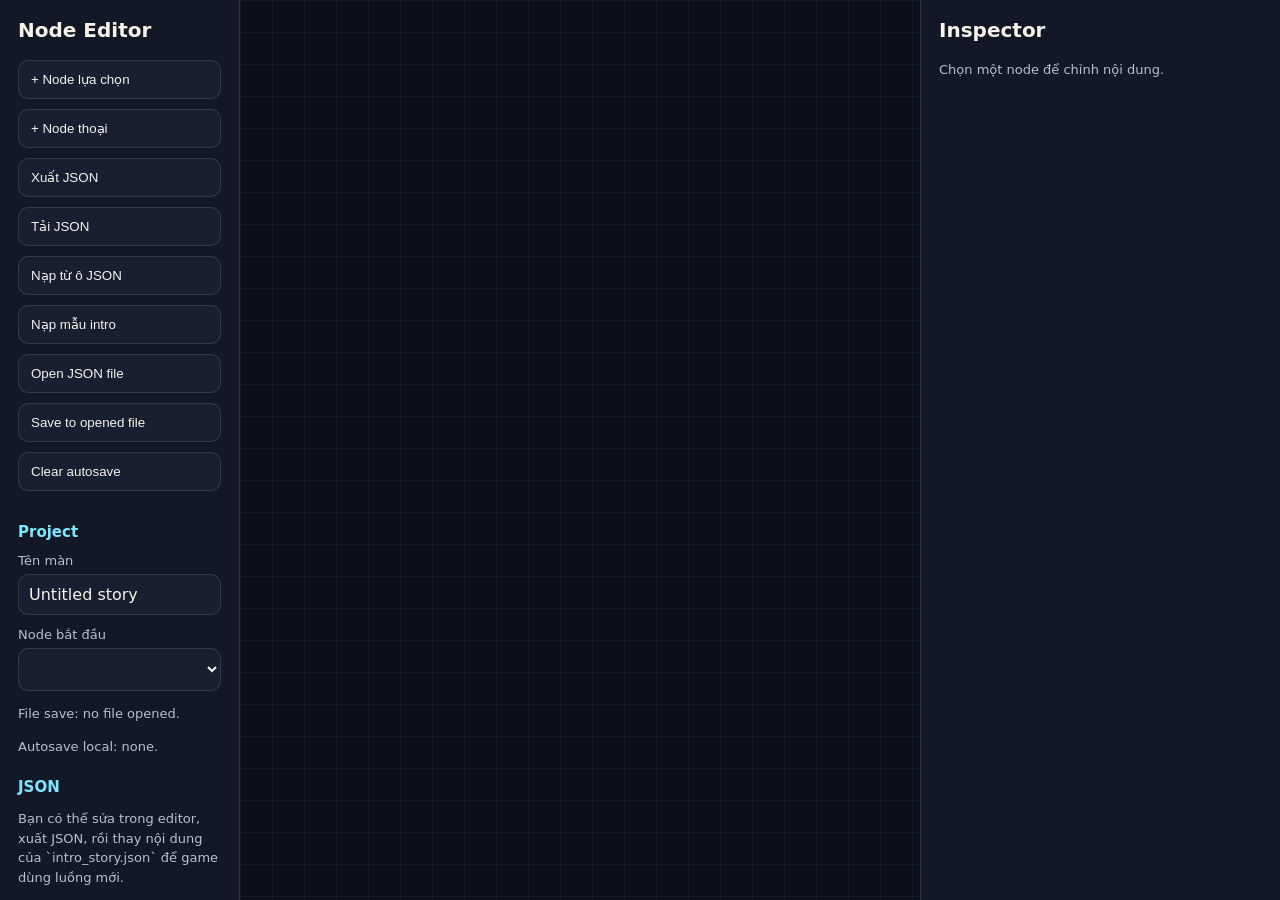
<file: dialogue_node_editor.html>
<!DOCTYPE html>
<html lang="vi">
<head>
  <meta charset="UTF-8" />
  <meta name="viewport" content="width=device-width, initial-scale=1.0" />
  <title>Dialogue Node Editor</title>
  <style>
    :root {
      --bg: #0b0f18;
      --panel: #121826;
      --panel-2: #171f30;
      --text: #f7f3e8;
      --muted: #b9bfd0;
      --gold: #ffd56a;
      --cyan: #7ee7ff;
      --rose: #ff8fb8;
      --line: rgba(255,255,255,0.12);
    }

    * { box-sizing: border-box; }

    body {
      margin: 0;
      font-family: Inter, ui-sans-serif, system-ui, -apple-system, BlinkMacSystemFont, "Segoe UI", sans-serif;
      background: var(--bg);
      color: var(--text);
    }

    .app {
      height: 100vh;
      display: grid;
      grid-template-columns: 240px 1fr 360px;
    }

    .sidebar,
    .inspector {
      background: var(--panel);
      border-right: 1px solid var(--line);
      padding: 18px;
      overflow: auto;
    }

    .inspector {
      border-right: 0;
      border-left: 1px solid var(--line);
    }

    h1 {
      font-size: 20px;
      margin: 0 0 18px;
    }

    h2 {
      font-size: 15px;
      margin: 22px 0 10px;
      color: var(--cyan);
    }

    .tool-button,
    .small-button,
    .danger-button {
      width: 100%;
      border: 1px solid var(--line);
      background: var(--panel-2);
      color: var(--text);
      border-radius: 10px;
      padding: 11px 12px;
      cursor: pointer;
      text-align: left;
      margin-bottom: 10px;
    }

    .tool-button:hover,
    .small-button:hover,
    .danger-button:hover {
      border-color: rgba(126,231,255,0.48);
    }

    .danger-button {
      width: 100%;
      border: 1px solid rgba(255,143,184,0.34);
      background: rgba(255,143,184,0.1);
      color: var(--text);
      border-radius: 10px;
      padding: 11px 12px;
      cursor: pointer;
      text-align: left;
      margin-top: 14px;
    }

    .canvas-wrap {
      position: relative;
      overflow: auto;
      background:
        linear-gradient(rgba(255,255,255,0.04) 1px, transparent 1px),
        linear-gradient(90deg, rgba(255,255,255,0.04) 1px, transparent 1px);
      background-size: 32px 32px;
    }

    .canvas {
      position: relative;
      width: 1800px;
      height: 1100px;
    }

    svg {
      position: absolute;
      inset: 0;
      width: 100%;
      height: 100%;
      overflow: visible;
      pointer-events: none;
    }

    .node {
      position: absolute;
      width: 260px;
      min-height: 126px;
      border-radius: 14px;
      border: 1px solid var(--line);
      background: rgba(18,24,38,0.94);
      padding: 14px;
      cursor: grab;
      user-select: none;
    }

    .node.selected {
      border-color: var(--gold);
      box-shadow: 0 0 0 2px rgba(255,213,106,0.12);
    }

    .node-type {
      color: var(--cyan);
      font-size: 12px;
      font-weight: 700;
      text-transform: uppercase;
      margin-bottom: 8px;
    }

    .node-title {
      font-weight: 800;
      margin-bottom: 8px;
    }

    .node-meta {
      color: var(--muted);
      font-size: 13px;
      line-height: 1.45;
    }

    .node-input {
      position: absolute;
      left: -7px;
      top: 56px;
      width: 12px;
      height: 12px;
      border-radius: 50%;
      background: var(--cyan);
      border: 2px solid var(--bg);
    }

    .node.connect-target {
      border-color: var(--cyan);
      box-shadow: 0 0 0 2px rgba(126,231,255,0.14);
    }

    .node-choices {
      display: grid;
      gap: 8px;
      margin-top: 12px;
    }

    .node-choice {
      position: relative;
      min-height: 28px;
      display: flex;
      align-items: center;
      padding: 6px 22px 6px 10px;
      border-radius: 9px;
      background: rgba(255,255,255,0.05);
      color: var(--muted);
      font-size: 12px;
    }

    .node-choice.correct {
      border-left: 3px solid #9dffb0;
    }

    .node-choice.partial {
      border-left: 3px solid #ffd56a;
    }

    .node-choice.wrong {
      border-left: 3px solid #ff8fb8;
    }

    .choice-output {
      position: absolute;
      right: -7px;
      top: 50%;
      width: 12px;
      height: 12px;
      border-radius: 50%;
      transform: translateY(-50%);
      background: currentColor;
      border: 2px solid var(--bg);
      cursor: crosshair;
      pointer-events: auto;
    }

    .choice-output.correct {
      color: #9dffb0;
    }

    .choice-output.partial {
      color: #ffd56a;
    }

    .choice-output.wrong {
      color: #ff8fb8;
    }

    .connection-preview {
      stroke: rgba(126,231,255,0.82);
      stroke-width: 2.5;
      stroke-dasharray: 7 6;
      fill: none;
    }

    label {
      display: block;
      font-size: 13px;
      color: var(--muted);
      margin: 12px 0 6px;
    }

    input,
    textarea,
    select {
      width: 100%;
      border: 1px solid var(--line);
      border-radius: 10px;
      background: var(--panel-2);
      color: var(--text);
      padding: 10px;
      font: inherit;
    }

    textarea {
      min-height: 74px;
      resize: vertical;
    }

    .choice-card {
      border: 1px solid var(--line);
      border-radius: 12px;
      padding: 12px;
      margin-top: 12px;
      background: rgba(255,255,255,0.03);
    }

    .effect-card {
      border: 1px solid var(--line);
      border-radius: 10px;
      padding: 10px;
      margin-top: 10px;
      background: rgba(126,231,255,0.04);
    }

    .row {
      display: grid;
      grid-template-columns: 1fr 1fr;
      gap: 10px;
    }

    .export-box {
      min-height: 160px;
      margin-top: 10px;
    }

    .muted {
      color: var(--muted);
      font-size: 13px;
      line-height: 1.5;
    }
  </style>
</head>
<body>
  <main class="app">
    <aside class="sidebar">
      <h1>Node Editor</h1>
      <button class="tool-button" id="addPrompt">+ Node lựa chọn</button>
      <button class="tool-button" id="addDialogue">+ Node thoại</button>
      <button class="tool-button" id="exportJson">Xuất JSON</button>
      <button class="tool-button" id="downloadJson">Tải JSON</button>
      <button class="tool-button" id="applyJson">Nạp từ ô JSON</button>
      <button class="tool-button" id="loadSample">Nạp mẫu intro</button>

      <button class="tool-button" id="openJsonFile">Open JSON file</button>
      <button class="tool-button" id="saveJsonFile">Save to opened file</button>
      <button class="tool-button" id="clearAutosave">Clear autosave</button>

      <h2>Project</h2>
      <label for="storyTitle">Tên màn</label>
      <input id="storyTitle" />

      <label for="startNodeId">Node bắt đầu</label>
      <select id="startNodeId"></select>
      <p class="muted" id="fileStatus">File save: no file opened.</p>
      <p class="muted" id="autosaveStatus">Autosave local: none.</p>

      <h2>JSON</h2>
      <p class="muted">Bạn có thể sửa trong editor, xuất JSON, rồi thay nội dung của `intro_story.json` để game dùng luồng mới.</p>
      <textarea class="export-box" id="jsonOutput"></textarea>
    </aside>

    <section class="canvas-wrap">
      <div class="canvas" id="canvas">
        <svg id="edges"></svg>
      </div>
    </section>

    <aside class="inspector">
      <h1>Inspector</h1>
      <div id="emptyState" class="muted">Chọn một node để chỉnh nội dung.</div>
      <div id="form" hidden>
        <label for="nodeId">ID</label>
        <input id="nodeId" />

        <label for="nodeType">Loại node</label>
        <select id="nodeType">
          <option value="prompt">Lựa chọn</option>
          <option value="dialogue">Thoại</option>
        </select>

        <label for="nodeTitle">Tên node</label>
        <input id="nodeTitle" />

        <label for="nodeScene">Lời dẫn</label>
        <textarea id="nodeScene"></textarea>

        <div id="dialogueFields">
          <label for="nodeSpeaker">Người nói</label>
          <input id="nodeSpeaker" />

          <label for="nodeLine">Thoại tiếng Anh</label>
          <textarea id="nodeLine"></textarea>
        </div>

        <label for="nodeQuestion">Câu hỏi cho người chơi</label>
        <input id="nodeQuestion" />

        <label for="nodeInstruction">Hướng dẫn</label>
        <textarea id="nodeInstruction"></textarea>

        <h2>Lựa chọn</h2>
        <div id="choiceList"></div>
        <button class="small-button" id="addChoice">+ Thêm lựa chọn</button>
        <button class="danger-button" id="deleteNode">Xóa node này</button>
      </div>
    </aside>
  </main>

  <script>
    let story = { title: 'Untitled story', startNodeId: '', nodes: [] };
    let selectedId = null;
    let dragState = null;
    let autosaveTimer = null;
    let hasDraggedSinceAutosave = false;
    let fileHandle = null;
    const AUTOSAVE_KEY = 'dialogue-node-editor-autosave-v1';
    const sampleStory = {
      title: 'Màn 1: Dưới gầm cầu',
      startNodeId: 'help_request',
      stateDefaults: {
        trust: 0,
        clarity: 0
      },
      visibleStats: [
        { key: 'trust', label: 'Niềm tin' },
        { key: 'clarity', label: 'Rõ tình trạng' }
      ],
      nodes: [
        {
          id: 'help_request',
          type: 'prompt',
          title: 'Người chơi cầu cứu',
          scene: 'Tiếng mưa rơi dày đặc. Bạn tỉnh dậy dưới gầm cầu, đầu đau nhói và không nhớ mình là ai. Trong màn mưa, bạn thấy một cô gái lạ đi ngang qua. Đây có thể là cơ hội duy nhất để cầu cứu.',
          question: 'Bạn gọi cô ấy thế nào?',
          instruction: 'Chọn câu nhờ giúp đỡ phù hợp nhất với tình huống.',
          x: 80,
          y: 80,
          choices: [
            {
              text: "Please help me. I don't know where I am.",
              result: 'correct',
              feedback: 'Đúng. Bạn đang gặp nguy hiểm và cần giúp đỡ ngay, nên đây là câu phù hợp nhất.',
              afterScene: 'Cô gái dừng lại ngay, vội bước đến gần bạn.',
              effects: [
                { type: 'stat', key: 'trust', op: 'add', value: 1 },
                { type: 'flag', key: 'asked_for_help', value: true }
              ],
              nextNodeId: 'girl_checks'
            }
          ]
        },
        {
          id: 'girl_checks',
          type: 'dialogue',
          title: 'Cô gái hỏi',
          scene: 'Cô gái cúi xuống, vẫn giữ khoảng cách cẩn trọng.',
          speaker: 'Cô gái lạ',
          line: 'Are you okay? Can you hear me?',
          question: 'Bạn trả lời thế nào?',
          instruction: 'Chọn câu trả lời phù hợp với câu hỏi của cô gái.',
          x: 430,
          y: 80,
          choices: [
            {
              text: "I can hear you, but I can't remember anything.",
              result: 'correct',
              feedback: 'Đúng. Câu này trả lời trực tiếp cả hai ý: bạn nghe được cô ấy, nhưng đang mất trí nhớ.',
              afterScene: 'Bạn cố ngồi dậy. Những ký ức trong đầu vẫn chỉ là khoảng trống.',
              effects: [
                { type: 'stat', key: 'clarity', op: 'add', value: 1 }
              ],
              nextNodeId: null
            }
          ]
        }
      ]
    };

    const canvas = document.getElementById('canvas');
    const edges = document.getElementById('edges');
    const storyTitle = document.getElementById('storyTitle');
    const startNodeId = document.getElementById('startNodeId');
    const fileStatus = document.getElementById('fileStatus');
    const autosaveStatus = document.getElementById('autosaveStatus');
    const jsonOutput = document.getElementById('jsonOutput');
    const form = document.getElementById('form');
    const emptyState = document.getElementById('emptyState');
    const dialogueFields = document.getElementById('dialogueFields');
    const choiceList = document.getElementById('choiceList');

    const fields = {
      id: document.getElementById('nodeId'),
      type: document.getElementById('nodeType'),
      title: document.getElementById('nodeTitle'),
      scene: document.getElementById('nodeScene'),
      speaker: document.getElementById('nodeSpeaker'),
      line: document.getElementById('nodeLine'),
      question: document.getElementById('nodeQuestion'),
      instruction: document.getElementById('nodeInstruction')
    };

    function updateAutosaveStatus(message) {
      autosaveStatus.textContent = message;
    }

    function updateFileStatus(message) {
      fileStatus.textContent = message;
    }

    function persistAutosave() {
      localStorage.setItem(AUTOSAVE_KEY, JSON.stringify({
        story,
        selectedId,
        savedAt: new Date().toISOString()
      }));
      updateAutosaveStatus(`Autosave local: ${new Date().toLocaleTimeString()}`);
      hasDraggedSinceAutosave = false;
    }

    function scheduleAutosave() {
      updateAutosaveStatus('Autosave local: saving...');
      clearTimeout(autosaveTimer);
      autosaveTimer = setTimeout(persistAutosave, 300);
    }

    function clearAutosave() {
      clearTimeout(autosaveTimer);
      localStorage.removeItem(AUTOSAVE_KEY);
      updateAutosaveStatus('Autosave local: cleared.');
      hasDraggedSinceAutosave = false;
    }

    function restoreAutosave() {
      const saved = localStorage.getItem(AUTOSAVE_KEY);
      if (!saved) return false;

      try {
        const draft = JSON.parse(saved);
        if (!draft?.story || !Array.isArray(draft.story.nodes)) {
          throw new Error('Invalid autosave payload');
        }

        story = draft.story;
        selectedId = draft.selectedId || draft.story.startNodeId || draft.story.nodes[0]?.id || null;
        updateAutosaveStatus(
          `Autosave local: restored${draft.savedAt ? ` (${new Date(draft.savedAt).toLocaleString()})` : ''}.`
        );
        return true;
      } catch (error) {
        localStorage.removeItem(AUTOSAVE_KEY);
        updateAutosaveStatus('Autosave local: invalid draft cleared.');
        return false;
      }
    }

    async function openJsonFile() {
      if (!window.showOpenFilePicker) {
        updateFileStatus('File save: browser does not support local file access.');
        return;
      }

      try {
        const [handle] = await window.showOpenFilePicker({
          multiple: false,
          types: [
            {
              description: 'JSON Files',
              accept: { 'application/json': ['.json'] }
            }
          ]
        });

        if (!handle) return;

        const file = await handle.getFile();
        const parsed = JSON.parse(await file.text());
        if (!parsed || !Array.isArray(parsed.nodes)) {
          throw new Error('Selected JSON is missing a nodes array.');
        }

        fileHandle = handle;
        story = parsed;
        selectedId = story.startNodeId || story.nodes[0]?.id || null;
        render();
        if (selectedId) selectNode(selectedId);
        updateFileStatus(`File save: opened ${file.name}.`);
        scheduleAutosave();
      } catch (error) {
        if (error.name === 'AbortError') return;
        updateFileStatus(`File save: open failed. ${error.message}`);
      }
    }

    async function saveToOpenedFile() {
      if (!fileHandle) {
        updateFileStatus('File save: open a JSON file first.');
        return;
      }

      try {
        const writable = await fileHandle.createWritable();
        await writable.write(JSON.stringify(story, null, 2));
        await writable.close();
        updateFileStatus(`File save: saved at ${new Date().toLocaleTimeString()}.`);
      } catch (error) {
        updateFileStatus(`File save: save failed. ${error.message}`);
      }
    }

    function getUniqueNodeId(type) {
      let index = 1;
      let candidate = `${type}_${index}`;
      while (story.nodes.some(node => node.id === candidate)) {
        index += 1;
        candidate = `${type}_${index}`;
      }
      return candidate;
    }

    function createNode(type) {
      const index = story.nodes.length + 1;
      return {
        id: getUniqueNodeId(type),
        type,
        title: type === 'dialogue' ? 'Node thoại mới' : 'Node lựa chọn mới',
        scene: '',
        speaker: type === 'dialogue' ? 'Nhân vật' : '',
        line: '',
        question: '',
        instruction: '',
        x: 80 + index * 28,
        y: 80 + index * 28,
        choices: []
      };
    }

    function render() {
      canvas.querySelectorAll('.node').forEach(node => node.remove());
      story.nodes.forEach(node => {
        const el = document.createElement('article');
        el.className = `node${node.id === selectedId ? ' selected' : ''}`;
        el.style.left = `${node.x || 0}px`;
        el.style.top = `${node.y || 0}px`;
        el.dataset.id = node.id;
        const choiceMarkup = node.choices.length
          ? `
            <div class="node-choices">
              ${node.choices.map((choice, index) => `
                <div class="node-choice ${choice.result || 'correct'}" data-choice-index="${index}">
                  ${choice.text || `Lựa chọn ${index + 1}`}
                  <span class="choice-output ${choice.result || 'correct'}" data-node-id="${node.id}" data-choice-index="${index}"></span>
                </div>
              `).join('')}
            </div>
          `
          : '';

        el.innerHTML = `
          <span class="node-input" data-node-id="${node.id}"></span>
          <div class="node-type">${node.type}</div>
          <div class="node-title">${node.title || node.id}</div>
          <div class="node-meta">${node.choices.length} lựa chọn</div>
          ${choiceMarkup}
        `;
        el.addEventListener('click', () => selectNode(node.id));
        el.addEventListener('pointerdown', startDrag);
        canvas.appendChild(el);
      });
      canvas.querySelectorAll('.choice-output').forEach(output => {
        output.addEventListener('pointerdown', startConnection);
      });
      renderEdges();
      renderProjectControls();
    }

    function renderEdges() {
      edges.innerHTML = '';
      story.nodes.forEach(node => {
        node.choices.forEach((choice, index) => {
          if (!choice.nextNodeId) return;
          const target = story.nodes.find(item => item.id === choice.nextNodeId);
          if (!target) return;

          const startX = (node.x || 0) + 260;
          const startY = (node.y || 0) + 101 + index * 36;
          const endX = target.x || 0;
          const endY = (target.y || 0) + 62;
          const midX = startX + Math.max(56, (endX - startX) / 2);
          const color = choice.result === 'correct'
            ? '#9dffb0'
            : choice.result === 'partial'
              ? '#ffd56a'
              : '#ff8fb8';

          const path = document.createElementNS('http://www.w3.org/2000/svg', 'path');
          path.setAttribute('d', `M ${startX} ${startY} C ${midX} ${startY}, ${midX} ${endY}, ${endX} ${endY}`);
          path.setAttribute('stroke', color);
          path.setAttribute('stroke-width', '2.5');
          path.setAttribute('fill', 'none');
          edges.appendChild(path);
        });
      });
    }

    function getCanvasPoint(clientX, clientY) {
      const rect = canvas.getBoundingClientRect();
      const wrap = canvas.parentElement;
      return {
        x: clientX - rect.left + wrap.scrollLeft,
        y: clientY - rect.top + wrap.scrollTop
      };
    }

    function renderProjectControls() {
      storyTitle.value = story.title || '';
      startNodeId.innerHTML = story.nodes.map(node => `<option value="${node.id}">${node.id}</option>`).join('');
      if (story.startNodeId) startNodeId.value = story.startNodeId;
    }

    function selectNode(id) {
      selectedId = id;
      const node = getSelectedNode();
      emptyState.hidden = true;
      form.hidden = false;
      Object.entries(fields).forEach(([key, input]) => input.value = node[key] || '');
      dialogueFields.hidden = node.type !== 'dialogue';
      renderChoices(node);
      render();
    }

    function deselectNode() {
      selectedId = null;
      form.hidden = true;
      emptyState.hidden = false;
      render();
    }

    function getSelectedNode() {
      return story.nodes.find(node => node.id === selectedId);
    }

    function renderChoices(node) {
      choiceList.innerHTML = '';
      node.choices.forEach((choice, index) => {
        const card = document.createElement('div');
        card.className = 'choice-card';
        card.innerHTML = `
          <label>Nội dung</label>
          <textarea data-key="text" data-index="${index}">${choice.text || ''}</textarea>
          <div class="row">
            <div>
              <label>Kết quả</label>
              <select data-key="result" data-index="${index}">
                <option value="correct">correct</option>
                <option value="partial">partial</option>
                <option value="wrong">wrong</option>
              </select>
            </div>
            <div>
              <label>Node tiếp theo</label>
              <select data-key="nextNodeId" data-index="${index}">
                <option value="">Kết thúc</option>
                ${story.nodes.map(item => `<option value="${item.id}">${item.id}</option>`).join('')}
              </select>
            </div>
          </div>
          <label>Feedback</label>
          <textarea data-key="feedback" data-index="${index}">${choice.feedback || ''}</textarea>
          <label>Lời dẫn sau lựa chọn</label>
          <textarea data-key="afterScene" data-index="${index}">${choice.afterScene || ''}</textarea>
          <label>Effects</label>
          <div data-effects-index="${index}">
            ${(choice.effects || []).map((effect, effectIndex) => `
              <div class="effect-card">
                <div class="row">
                  <div>
                    <label>Loại</label>
                    <select data-effect-key="type" data-choice-index="${index}" data-effect-index="${effectIndex}">
                      <option value="stat">stat</option>
                      <option value="flag">flag</option>
                    </select>
                  </div>
                  <div>
                    <label>Key</label>
                    <input data-effect-key="key" data-choice-index="${index}" data-effect-index="${effectIndex}" value="${effect.key || ''}" />
                  </div>
                </div>
                <div class="row">
                  <div>
                    <label>Phép</label>
                    <select data-effect-key="op" data-choice-index="${index}" data-effect-index="${effectIndex}">
                      <option value="add">add</option>
                      <option value="set">set</option>
                    </select>
                  </div>
                  <div>
                    <label>Giá trị</label>
                    <input data-effect-key="value" data-choice-index="${index}" data-effect-index="${effectIndex}" value="${effect.value ?? ''}" />
                  </div>
                </div>
                <button class="danger-button" data-action="delete-effect" data-choice-index="${index}" data-effect-index="${effectIndex}">Xóa effect</button>
              </div>
            `).join('')}
          </div>
          <button class="small-button" data-action="add-effect" data-index="${index}">+ Thêm effect</button>
          <button class="danger-button" data-action="disconnect" data-index="${index}">Xóa kết nối</button>
        `;
        choiceList.appendChild(card);
        card.querySelector('[data-key="result"]').value = choice.result || 'correct';
        card.querySelector('[data-key="nextNodeId"]').value = choice.nextNodeId || '';
        (choice.effects || []).forEach((effect, effectIndex) => {
          card.querySelector(`[data-effect-key="type"][data-effect-index="${effectIndex}"]`).value = effect.type || 'stat';
          card.querySelector(`[data-effect-key="op"][data-effect-index="${effectIndex}"]`).value = effect.op || 'add';
        });
      });
    }

    function startDrag(event) {
      if (event.target.classList.contains('choice-output')) return;
      const node = story.nodes.find(item => item.id === event.currentTarget.dataset.id);
      dragState = {
        id: node.id,
        offsetX: event.clientX - node.x,
        offsetY: event.clientY - node.y
      };
      event.currentTarget.setPointerCapture(event.pointerId);
    }

    canvas.addEventListener('pointerdown', event => {
      if (event.target.closest('.node')) return;
      deselectNode();
    });

    let connectionState = null;

    function startConnection(event) {
      event.stopPropagation();
      const sourceNodeId = event.currentTarget.dataset.nodeId;
      const choiceIndex = Number(event.currentTarget.dataset.choiceIndex);
      const sourceNode = story.nodes.find(node => node.id === sourceNodeId);

      connectionState = {
        sourceNodeId,
        choiceIndex,
        startX: (sourceNode.x || 0) + 260,
        startY: (sourceNode.y || 0) + 101 + choiceIndex * 36
      };

      updateConnectionPreview(event);
    }

    function updateConnectionPreview(event) {
      renderEdges();
      const point = getCanvasPoint(event.clientX, event.clientY);
      const midX = connectionState.startX + Math.max(56, (point.x - connectionState.startX) / 2);
      const path = document.createElementNS('http://www.w3.org/2000/svg', 'path');
      path.setAttribute('class', 'connection-preview');
      path.setAttribute('d', `M ${connectionState.startX} ${connectionState.startY} C ${midX} ${connectionState.startY}, ${midX} ${point.y}, ${point.x} ${point.y}`);
      edges.appendChild(path);
    }

    window.addEventListener('pointermove', event => {
      if (connectionState) {
        updateConnectionPreview(event);
        canvas.querySelectorAll('.node').forEach(node => node.classList.remove('connect-target'));
        const hovered = document.elementFromPoint(event.clientX, event.clientY)?.closest('.node');
        if (hovered) hovered.classList.add('connect-target');
        return;
      }
      if (!dragState) return;
      const node = story.nodes.find(item => item.id === dragState.id);
      node.x = Math.max(0, event.clientX - dragState.offsetX);
      node.y = Math.max(0, event.clientY - dragState.offsetY);
      hasDraggedSinceAutosave = true;
      render();
    });

    window.addEventListener('pointerup', () => {
      if (hasDraggedSinceAutosave) scheduleAutosave();
      dragState = null;
    });

    window.addEventListener('pointerup', event => {
      if (!connectionState) return;

      const target = document.elementFromPoint(event.clientX, event.clientY);
      const input = target?.closest('.node-input');
      const targetNode = target?.closest('.node');
      const targetNodeId = input?.dataset.nodeId || targetNode?.dataset.id;
      if (targetNodeId) {
        const sourceNode = story.nodes.find(node => node.id === connectionState.sourceNodeId);
        sourceNode.choices[connectionState.choiceIndex].nextNodeId = targetNodeId;
      }

      connectionState = null;
      canvas.querySelectorAll('.node').forEach(node => node.classList.remove('connect-target'));
      render();
      if (selectedId) renderChoices(getSelectedNode());
      scheduleAutosave();
    });

    Object.entries(fields).forEach(([key, input]) => {
      input.addEventListener('input', () => {
        const node = getSelectedNode();
        if (!node) return;
        const oldId = node.id;
        if (key === 'id') {
          const nextId = input.value.trim();
          const duplicate = story.nodes.some(item => item.id === nextId && item.id !== oldId);
          if (!nextId || duplicate) {
            input.value = oldId;
            return;
          }
        }

        node[key] = input.value;
        if (key === 'id') {
          story.nodes.forEach(item => item.choices.forEach(choice => {
            if (choice.nextNodeId === oldId) choice.nextNodeId = input.value;
          }));
          if (story.startNodeId === oldId) story.startNodeId = input.value;
          selectedId = input.value;
        }
        dialogueFields.hidden = node.type !== 'dialogue';
        render();
        scheduleAutosave();
      });
    });

    choiceList.addEventListener('input', event => {
      const key = event.target.dataset.key;
      const effectKey = event.target.dataset.effectKey;
      const index = Number(event.target.dataset.index);
      const node = getSelectedNode();
      if (effectKey) {
        const choiceIndex = Number(event.target.dataset.choiceIndex);
        const effectIndex = Number(event.target.dataset.effectIndex);
        const effect = node.choices[choiceIndex].effects[effectIndex];
        effect[effectKey] = effectKey === 'value' && effect.type === 'stat'
          ? Number(event.target.value || 0)
          : event.target.value;
        scheduleAutosave();
        return;
      }

      if (!key) return;
      node.choices[index][key] = event.target.value || null;
      renderEdges();
      scheduleAutosave();
    });

    choiceList.addEventListener('click', event => {
      const node = getSelectedNode();
      const action = event.target.dataset.action;
      const index = Number(event.target.dataset.index);

      if (action === 'disconnect') {
        node.choices[index].nextNodeId = null;
        renderChoices(node);
        render();
        scheduleAutosave();
      }

      if (action === 'add-effect') {
        node.choices[index].effects ||= [];
        node.choices[index].effects.push({ type: 'stat', key: '', op: 'add', value: 0 });
        renderChoices(node);
        scheduleAutosave();
      }

      if (action === 'delete-effect') {
        const choiceIndex = Number(event.target.dataset.choiceIndex);
        const effectIndex = Number(event.target.dataset.effectIndex);
        node.choices[choiceIndex].effects.splice(effectIndex, 1);
        renderChoices(node);
        scheduleAutosave();
      }
    });

    document.getElementById('addPrompt').addEventListener('click', () => {
      const node = createNode('prompt');
      story.nodes.push(node);
      if (!story.startNodeId) story.startNodeId = node.id;
      render();
      selectNode(node.id);
      scheduleAutosave();
    });

    document.getElementById('addDialogue').addEventListener('click', () => {
      const node = createNode('dialogue');
      story.nodes.push(node);
      if (!story.startNodeId) story.startNodeId = node.id;
      render();
      selectNode(node.id);
      scheduleAutosave();
    });

    document.getElementById('addChoice').addEventListener('click', () => {
      const node = getSelectedNode();
      if (!node) return;
      node.choices.push({ text: '', result: 'correct', feedback: '', afterScene: '', effects: [], nextNodeId: null });
      renderChoices(node);
      render();
      scheduleAutosave();
    });

    document.getElementById('deleteNode').addEventListener('click', () => {
      const node = getSelectedNode();
      if (!node) return;

      story.nodes = story.nodes.filter(item => item.id !== node.id);
      story.nodes.forEach(item => item.choices.forEach(choice => {
        if (choice.nextNodeId === node.id) choice.nextNodeId = null;
      }));

      if (story.startNodeId === node.id) {
        story.startNodeId = story.nodes[0]?.id || '';
      }

      selectedId = story.nodes[0]?.id || null;
      render();

      if (selectedId) {
        selectNode(selectedId);
      } else {
        form.hidden = true;
        emptyState.hidden = false;
      }
      scheduleAutosave();
    });

    storyTitle.addEventListener('input', () => {
      story.title = storyTitle.value;
      scheduleAutosave();
    });

    startNodeId.addEventListener('change', () => {
      story.startNodeId = startNodeId.value;
      scheduleAutosave();
    });

    document.getElementById('exportJson').addEventListener('click', () => {
      jsonOutput.value = JSON.stringify(story, null, 2);
    });

    document.getElementById('downloadJson').addEventListener('click', () => {
      const blob = new Blob([JSON.stringify(story, null, 2)], { type: 'application/json' });
      const url = URL.createObjectURL(blob);
      const link = document.createElement('a');
      link.href = url;
      link.download = 'story.json';
      link.click();
      URL.revokeObjectURL(url);
    });

    document.getElementById('openJsonFile').addEventListener('click', async () => {
      await openJsonFile();
    });

    document.getElementById('saveJsonFile').addEventListener('click', async () => {
      await saveToOpenedFile();
    });

    document.getElementById('applyJson').addEventListener('click', () => {
      try {
        story = JSON.parse(jsonOutput.value);
        selectedId = story.startNodeId || story.nodes[0]?.id || null;
        render();
        if (selectedId) selectNode(selectedId);
        scheduleAutosave();
      } catch (error) {
        jsonOutput.value = `JSON khong hop le: ${error.message}`;
      }
    });

    document.getElementById('loadSample').addEventListener('click', async () => {
      try {
        const response = await fetch('intro_story.json');
        story = await response.json();
      } catch (error) {
        story = structuredClone(sampleStory);
      }
      selectedId = story.startNodeId;
      render();
      selectNode(selectedId);
      scheduleAutosave();
    });

    document.getElementById('clearAutosave').addEventListener('click', () => {
      clearAutosave();
    });

    const restored = restoreAutosave();
    if (!restored) {
      updateAutosaveStatus('Autosave local: none.');
    }
    updateFileStatus(
      window.showOpenFilePicker
        ? 'File save: no file opened.'
        : 'File save: browser does not support local file access.'
    );

    render();
    if (selectedId) selectNode(selectedId);
  </script>
</body>
</html>
</file>
